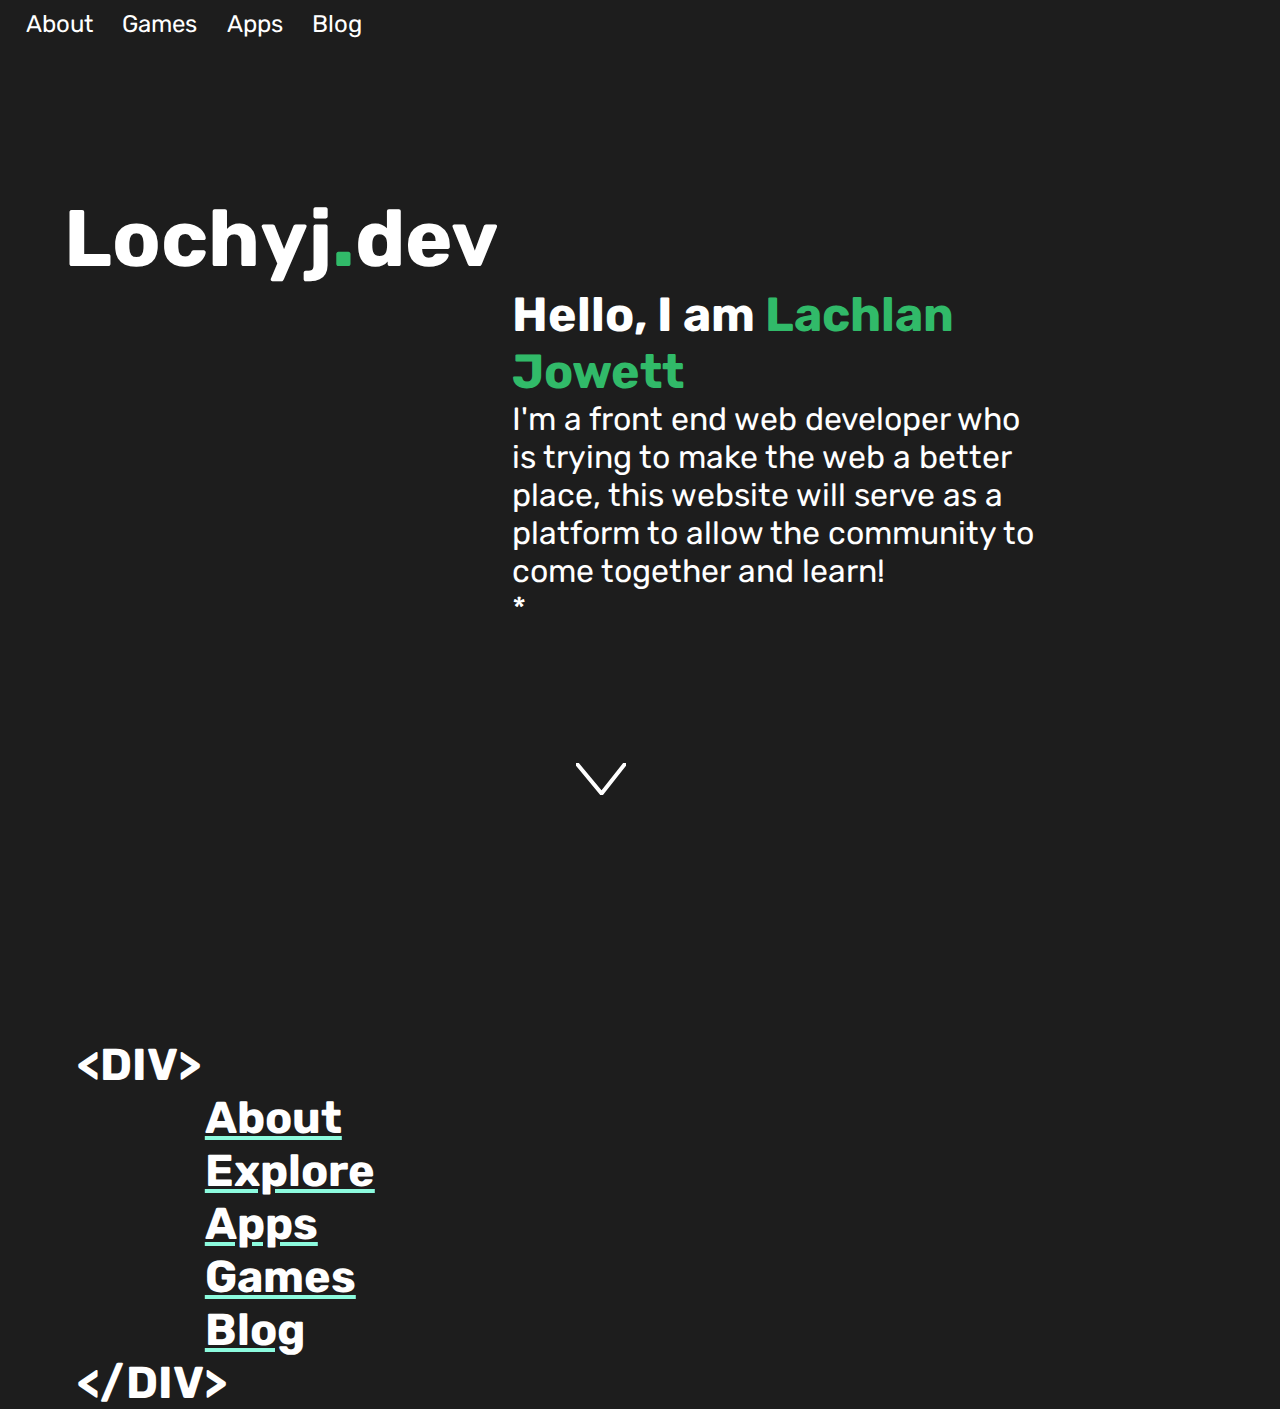
<file: index.html>
<!DOCTYPE html>
<html lang="en">
<head>
    <meta charset="UTF-8">
    <meta http-equiv="X-UA-Compatible" content="IE=edge">
    <meta name="viewport" content="width=device-width, initial-scale=1.0">
    <meta name="title" content="Lochyj.dev - A community oriented dev website">
    <meta name="description" content="The website for finding the right answer the right way.. And possibly having some fun too!">
    <meta name="keywords" content="dev, html, css, development, web, docs, lochyj, lochyj.dev">
    <style>
        .secondaryColour{
	        color: #31BA69;
        }
        *{
            padding: 0px;
            margin: 0px;
            font-family: 'Rubik', sans-serif;
            color: white;
            background-color: #1d1d1d;
            cursor: default;
        }
        .navigationWrapper{
            margin-top: 10px;
            display: flex;
            align-items: right;
            text-align: right;
        }

        .navLi{
            display: inline;
            text-align: right;
        }

        .navLink{
            text-decoration: none;
            font-size: 1.5rem;
            margin-left: 2vw;
            text-align: right;
        }
        .title{
            display: flex;
            font-size: 5rem;
            margin-left: 5vw;
            margin-top: 17vh;
        }

        .lochyjContainer{
            display: flex;
        }
        .pointTitle{
            color: #31BA69;
        }
        .paragraphWrapper{
            z-index:2;
            margin-left: 40vw;
            max-width: 42vw;
            font-size: 2rem;
        }
        .navDiv{
            display: flexbox;
            margin-top: 27vh;
            margin-left: 6vw;
            font-size: 2.8rem;
        }

        .link{
            margin-top: 30px;
            margin-left: 10vw;
            text-decoration-color: #8CFBDE;
        }
        .downArrow{
            max-width: 50px;
            display: flex;
            margin-top: 15vh;
            margin-left: 45vw;
            z-index: 1;
        }
    </style>
    <link rel="preload" href="index.css" as="style" onload="this.onload=null;this.rel='stylesheet'">
    <noscript><link rel="stylesheet" href="styles.css"></noscript>
    <title>Welcome, Traveler!</title>
</head>
<body>
    <div class="pageWrapper">
        <div class="headerContainer">
            <nav class="navigationWrapper">
                <ul class="navUl">
                    <li class="navLi">
                        <a href="/about" class="navLink">About</a>
                    </li>
                    <li class="navLi">
                        <a href="/games" class="navLink">Games</a>
                    </li>
                    <li class="navLi">
                        <a href="/apps" class="navLink">Apps</a>
                    </li>
                    <li class="navLi">
                        <a href="/blog" class="navLink">Blog</a>
                    </li>
                </ul>
            </nav>
        </div>
        <div class="bodyContainer">
            <div class="titleContainer">
                <h1 class="title">
                    <div class="lochyjContainer">
                        <span>L</span><span>o</span><span>c</span><span>h</span><span>y</span><span>j</span>
                    </div>
                    <span class="pointTitle">
                        .
                    </span>
                    <span class="tldTitle hoverChange">
                        dev
                    </span>
                </h1>
            </div>
            <div class="paragraphWrapper">
                <h2>
                    Hello, I am <span class="secondaryColour">Lachlan Jowett</span>
                </h2>
                <p>
                    I'm a front end web developer who is trying to make the web a better place, this website will serve as a platform to allow the community to come together and learn!<div class="hoverover curHover">*<span class="hoveroveroverlay">This website is under construction and will take some time to complete, so in the meantime take a look around!</span></div>
                </p>
            </div>
        </div>
        <div class="arrowContainer">
            <img src="/assets/Arrow.svg" alt="Down arrow" class="downArrow" onclick="window.location.replace('#markerOne')">
        </div>
        <div class="navWrapper" id="markerOne">
            <h1 class="navDiv hover">
                <span><</span><span>D</span><span>I</span><span>V</span><span>></span><br>
                <nav>
                    <a href="/about" class="link">About</a><br>
                    <a href="/explore" class="link">Explore</a><br>
                    <a href="/apps" class="link">Apps</a><br>
                    <a href="/games" class="link">Games</a><br>
                    <a href="/blog" class="link">Blog</a><br>
                </nav>
                <span><</span><span>/</span><span>D</span><span>I</span><span>V</span><span>></span>
            </h1>
        </div>
    </div>
</body>
</html>
</file>
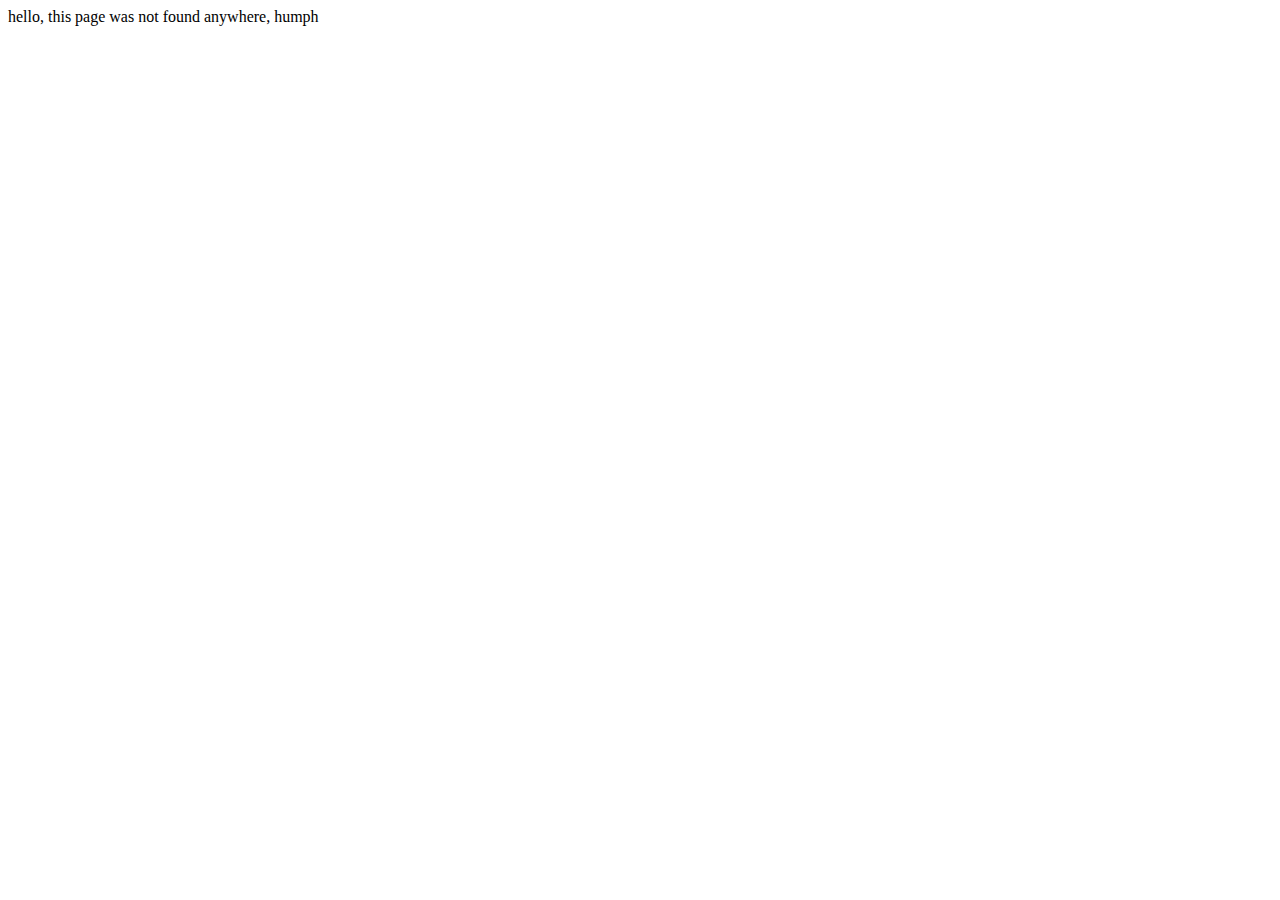
<file: 404/index.html>
<!DOCTYPE html>
<html lang="en">
<head>
    <meta charset="UTF-8">
    <meta http-equiv="X-UA-Compatible" content="IE=edge">
    <meta name="viewport" content="width=device-width, initial-scale=1.0">
    <title>404 | Page Not Found</title>
</head>
<body>
    hello, this page was not found anywhere, humph
</body>
</html>
</file>
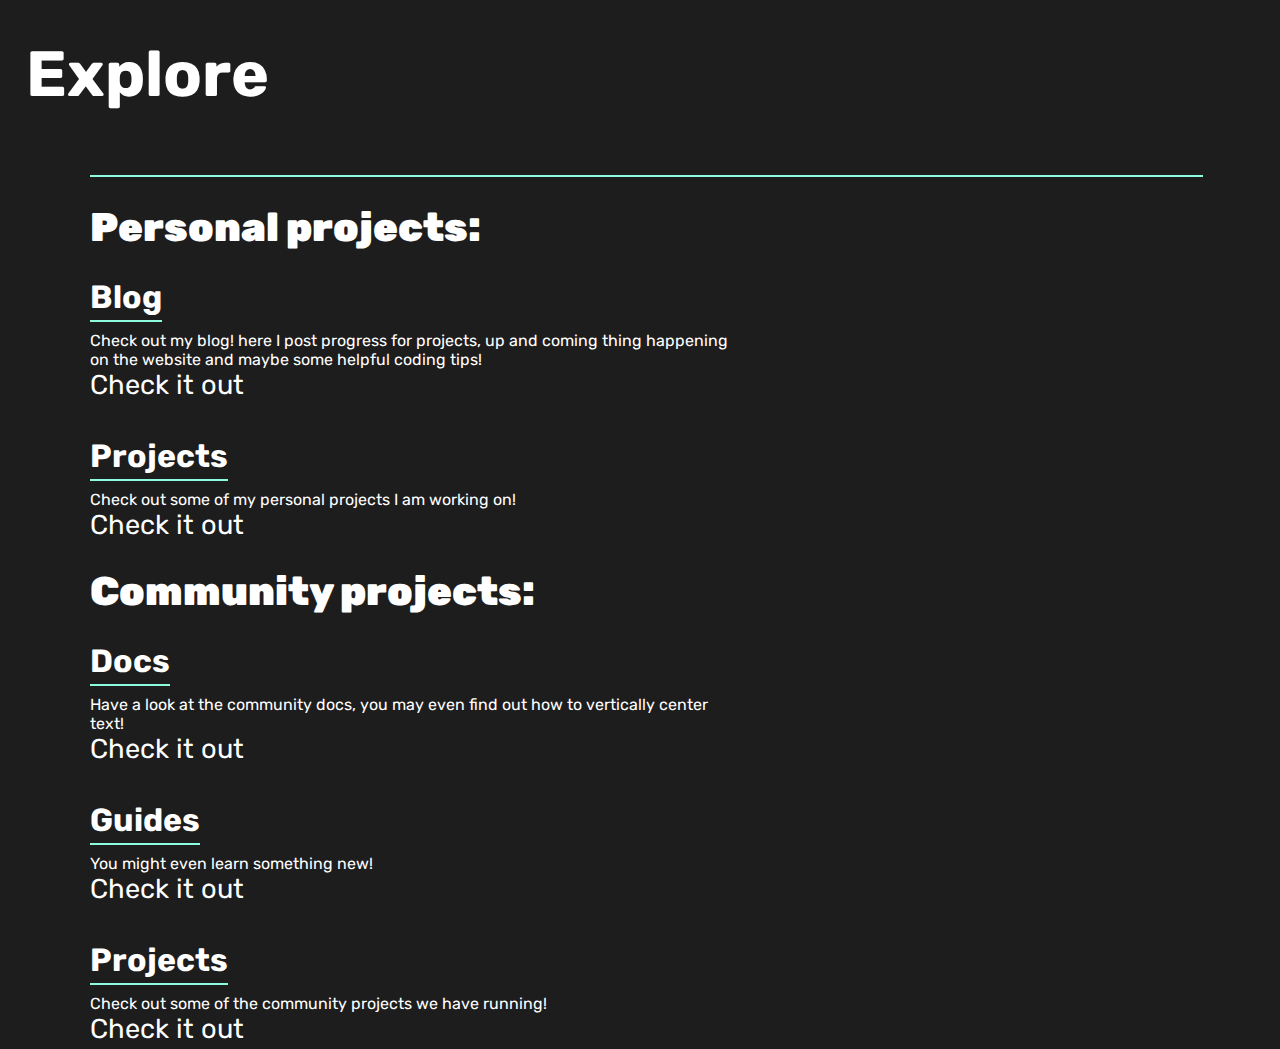
<file: explore/index.html>
<!DOCTYPE html>
<html lang="en">
<head>
    <meta charset="UTF-8">
    <meta http-equiv="X-UA-Compatible" content="IE=edge">
    <meta name="viewport" content="width=device-width, initial-scale=1.0">
    <link rel="stylesheet" type="text/css" href="index.css">
    <title>Exploring huh?</title>
</head>
<body>
    <div class="pageWrapper">
        <div class="title">
            <h1 class="hover title">
                <span>E</span><span>x</span><span>p</span><span>l</span><span>o</span><span>r</span><span>e</span>
            </h1>
        </div>
        <div class="line">
        </div>
        <div class="itemWrapper">
            <!-- Heading template start -->
            <h1 class="catagoryTitle">
                <span>Personal projects:</span>
            </h1>
            <!-- Heading template end -->
            <!-- Item template start -->
            <div class="exploreItems">
                <h1 class=" exploreTitle hover"> 
                    <span>B</span><span>l</span><span>o</span><span>g</span>
                </h1>
                <p>
                    Check out my blog! here I post progress for projects, up and coming thing happening on the website and maybe some helpful coding tips!
                </p>
                <a href="/blog" class="exploreA">
                    Check it out
                </a>
            </div>
            <!-- Item template end -->
            <div class="exploreItems">
                <h1 class=" exploreTitle hover"> 
                    <span>P</span><span>r</span><span>o</span><span>j</span><span>e</span><span>c</span><span>t</span><span>s</span>
                </h1>
                <p>
                    Check out some of my personal projects I am working on!
                </p>
                <a href="/projects/personal" class="exploreA">
                    Check it out
                </a>
            </div>
            <h1 class="catagoryTitle">
                <span>Community projects:</span>
            </h1>
            <div class="exploreItems">
                <h1 class=" exploreTitle hover"> 
                    <span>D</span><span>o</span><span>c</span><span>s</span>
                </h1>
                <p>
                    Have a look at the community docs, you may even find out how to vertically center text!
                </p>
                <a href="/projects" class="exploreA">
                    Check it out
                </a>
            </div>
            <div class="exploreItems">
                <h1 class=" exploreTitle hover"> 
                    <span>G</span><span>u</span><span>i</span><span>d</span><span>e</span><span>s</span>
                </h1>
                <p>
                    You might even learn something new! 
                </p>
                <a href="/projects" class="exploreA">
                    Check it out
                </a>
            </div>
            <div class="exploreItems">
                <h1 class=" exploreTitle hover"> 
                    <span>P</span><span>r</span><span>o</span><span>j</span><span>e</span><span>c</span><span>t</span><span>s</span>
                </h1>
                <p>
                    Check out some of the community projects we have running!
                </p>
                <a href="/projects/comunity" class="exploreA">
                    Check it out
                </a>
            </div>
        </div>
    </div>
</body>
</html>
</file>
<file: index.css>
@import url('https://fonts.googleapis.com/css2?family=Rubik&display=swap');

/* ColorPallet: Primary: #1d1d1d; Secondary: #31BA69; Tertiary: #8CFBDE;*/
.primaryColour{
	color: #1d1d1d;
}

.tertiaryColour{
	color: #8CFBDE;
}

::-webkit-scrollbar{
	background-color: #1d1d1d;
	width: 12px;
}

::-webkit-scrollbar-thumb{
	background-color: #31BA69;
}

::selection{
	background-color: #8CFBDE;
	color: #1d1d1d;
}


/* Navigation */


.navLink:hover{
	text-decoration: underline;
	text-decoration-color: #8CFBDE;
}


/* Title / Webpage Impression */

.hover span:hover{
	color: #31BA69;
	animation: smoothFadeIn linear 0.2s;
	cursor: default;
}
@keyframes smoothFadeIn {
	0% {color: white;}
	100% {color: #31BA69;}
}
.curHover:hover{
	color: #31BA69;
	animation: smoothFadeIn linear 0.2s;
	cursor: default;
}
.lochyjContainer span:hover{
	color: #31BA69;
	animation: fadeIn linear 0.2s;
	cursor: default;
}
@keyframes fadeIn {
	0% {color: white;}
	100% {color: #31BA69;}
}



.pointTitle:hover{
	color: white;
}

.pointTitle:hover ~ .hoverChange{
	text-decoration: underline;
	text-decoration-color: #31BA69;
	animation: fadeIn2 linear 0.1s;
}

@keyframes fadeIn2 {
	0% {text-decoration-color: #1d1d1d;}
	100% {text-decoration-color: #31BA69;}
}

/* Paragraph */

.link:hover{
	text-decoration: none;
	color: #31BA69;
}

.projectsTitle{
	display: flex;
}

/* CSS Effects */

.afterColour span{
	color: #31BA69;
	animation: smoothFadeIn linear 1s;
	cursor: default;
}
@keyframes smoothFadeIn {
	0% {color: white;}
	100% {color: #31BA69;}
}


.neon {
    color: #fff;
    text-shadow:
        0 0 7px #fff,
        0 0 10px #fff,
        0 0 21px #fff,
        0 0 42px #0fa,
        0 0 82px #0fa,
        0 0 92px #0fa,
        0 0 102px #0fa,
        0 0 151px #0fa;
}

.hoverover {
	position: relative;
	display: inline-block;
	}
.hoverover .hoveroveroverlay {
	visibility: hidden;
	width: 35vw;
	background-color: rgba(0, 0, 0, 0.63);
	color: #fff;
	text-align: center;
	padding: 5px 0;
	border-radius: 6px;
	position: absolute;
	z-index: 1;
}
.hoverover:hover .hoveroveroverlay {
	visibility: visible;
}
</file>
<file: explore/index.css>
@import url('https://fonts.googleapis.com/css2?family=Rubik&display=swap');

/* ColorPallet: Primary: #1d1d1d; Secondary: #31BA69; Tertiary: #8CFBDE;*/
.primaryColour{
	color: #1d1d1d;
}
.secondaryColour{
	color: #31BA69;
}
.tertiaryColour{
	color: #8CFBDE;
}
*{
	padding: 0px;
	margin: 0px;
	font-family: 'Rubik', sans-serif;
	color: white;
	background-color: #1d1d1d;
	cursor: default;
}

::selection{
	background-color: #8CFBDE;
	color: #1d1d1d;
}
/* Title / Webpage Impression */
.title{
	display: flex;
	font-size: 4rem;
	margin-left: 1vw;
	margin-top: 2vh;
	z-index:2;
}

.line{
	border-bottom: 2px solid #8CFBDE;
	max-width: 87vw;
	margin-left: 7vw;
	margin-top: 7vh;
}

.lochyjContainer{
	display: flex;
}

.hover span:hover{
	color: #31BA69;
	animation: smoothFadeIn linear 0.2s;
	cursor: default;
}
@keyframes smoothFadeIn {
	0% {color: white;}
	100% {color: #31BA69;}
}

.itemWrapper{
	margin-left: 7vw;
}
.catagoryTitle{
	font-weight: 900;
	font-size: 2.5rem;
	margin-top: 3vh;
	margin-bottom: -1vh;
}
.exploreItems h1{
	margin-top: 4vh;
	display: flex;
	border-bottom: 2px solid #8CFBDE;
	padding-bottom: 4px;
	max-width: max-content;
}
.exploreItems p{
	margin-top: 1vh;
	max-width: 50vw;
}
.exploreA{
	text-decoration: none;
	font-size: 1.7rem;
	margin-top: 2vh;
	padding-left:4px; padding-right:4px; padding-bottom:4px;
	margin-left: -4px;
	cursor: pointer;
}
.exploreA:hover{
	text-decoration: underline;
	text-decoration-color: #8CFBDE;
	background-color: #4f4f4f;
	border-radius: 6px;
	cursor: pointer;
}
/* CSS Effects */

.neon {
    color: #fff;
    text-shadow:
        0 0 7px #fff,
        0 0 10px #fff,
        0 0 21px #fff,
        0 0 42px #0fa,
        0 0 82px #0fa,
        0 0 92px #0fa,
        0 0 102px #0fa,
        0 0 151px #0fa;
}
</file>
